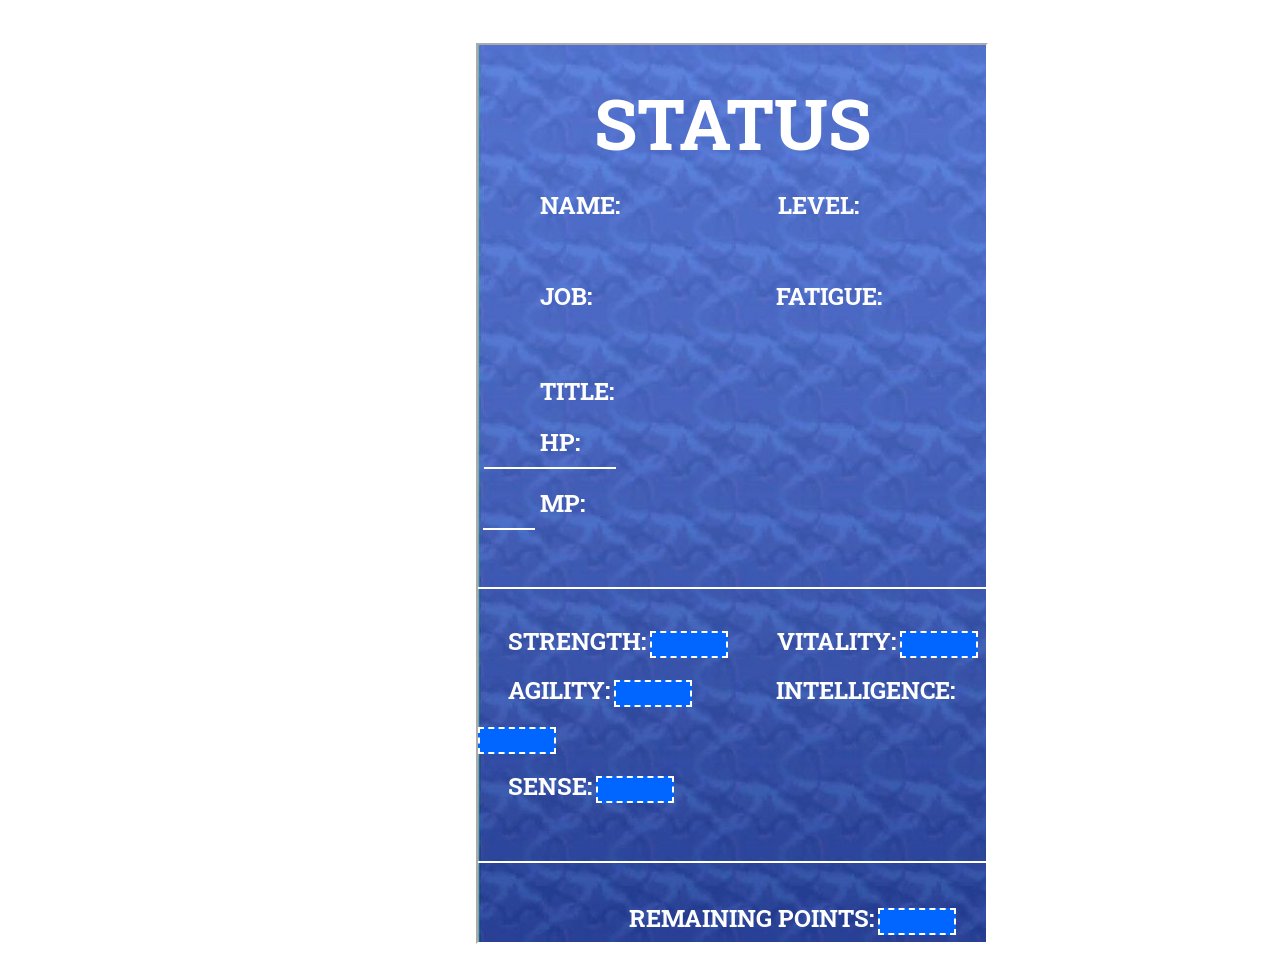
<file: index.html>
<!DOCTYPE html>
<html lang="en">

<head>
    <meta charset="UTF-8">
    <meta http-equiv="X-UA-Compatible" content="IE=edge">
    <meta name="viewport" content="width=device-width, initial-scale=1.0">
    <link rel="preconnect" href="https://fonts.googleapis.com">
    <link rel="preconnect" href="https://fonts.gstatic.com" crossorigin>
    <link
        href="https://fonts.googleapis.com/css2?family=EB+Garamond&family=Kalam&family=Lora:ital@1&family=Orbitron:wght@700&family=Roboto+Slab&family=Roboto:wght@300&display=swap"
        rel="stylesheet">
    <link rel="stylesheet" href="style.css">
    <title>System of Dungeons</title>
</head>

<body>
    <div class="maincontainer">
        <h1 class="main">STATUS</h1>
        <div class="mainbox">
            <div class="container">
                <div class="box1">
                    <div class="name">
                        <h2 style="display: inline;">NAME:</h2>
                        <input type="text">
                    </div>
                    <div class="level">
                        <h2 style="display: inline;">LEVEL:</h2>
                        <input type="text"><br>
                    </div>
                    <div class="job">
                        <h2 style="display: inline;">JOB:</h2>
                        <input type="text">
                    </div>
                    <div class="fatigue">
                        <h2 style="display: inline;">FATIGUE:</h2>
                        <input type="text">
                    </div>
                </div>
                <div class="title">
                    <h2 style="display: inline;">TITLE:</h2>
                    <input type="text">
                </div>
                <div class="hp">
                    <h2 style="display: inline;">HP:</h2>
                    <input type="text">
                    <hr style="width: 130px;
                position: relative;
                left: -182px;
                border-block-color: white;
                border-style: solid;">
                </div>
                <div class="mp">
                    <h2 style="display: inline;">MP:</h2>
                    <input type="text">
                    <hr style="width: 50px;
                position: relative;
                left: -223px;
                border-block-color: white;
                border-style: solid;">
                </div>
            </div>
            <br>
            <div class="dia1">&#x2666;</div>
            <hr style="width: 550px;
        border-block-color: white; 
        border-style: solid;"><br>
            <div class="container2">
                <div class="strength">
                    <h2 style="display: inline;">STRENGTH:</h2>
                    <input type="number">
                </div>
                <div class="vitality">
                    <h2 style="display: inline;">VITALITY:</h2>
                    <input type="number"><br>
                </div>
                <div class="agility">
                    <h2 style="display: inline;">AGILITY:</h2>
                    <input type="number">
                </div>
                <div class="intelligence">
                    <h2 style="display: inline;">INTELLIGENCE:</h2>
                    <input type="number"><br>
                </div>
                <div class="sense">
                    <h2 style="display: inline;">SENSE:</h2>
                    <input type="number">
                </div>
            </div><br>
            <div class="dia1">&#x2666;</div>
            <hr style="width: 550px;
        border-block-color: white;
        border-style: solid;"><br>
            <div class="container3">
                <div class="remaining">
                    <h2 style="display: inline;">REMAINING POINTS:</h2>
                    <input type="number">
                </div>
            </div>
        </div>
    </div>
</body>

</html>
</file>
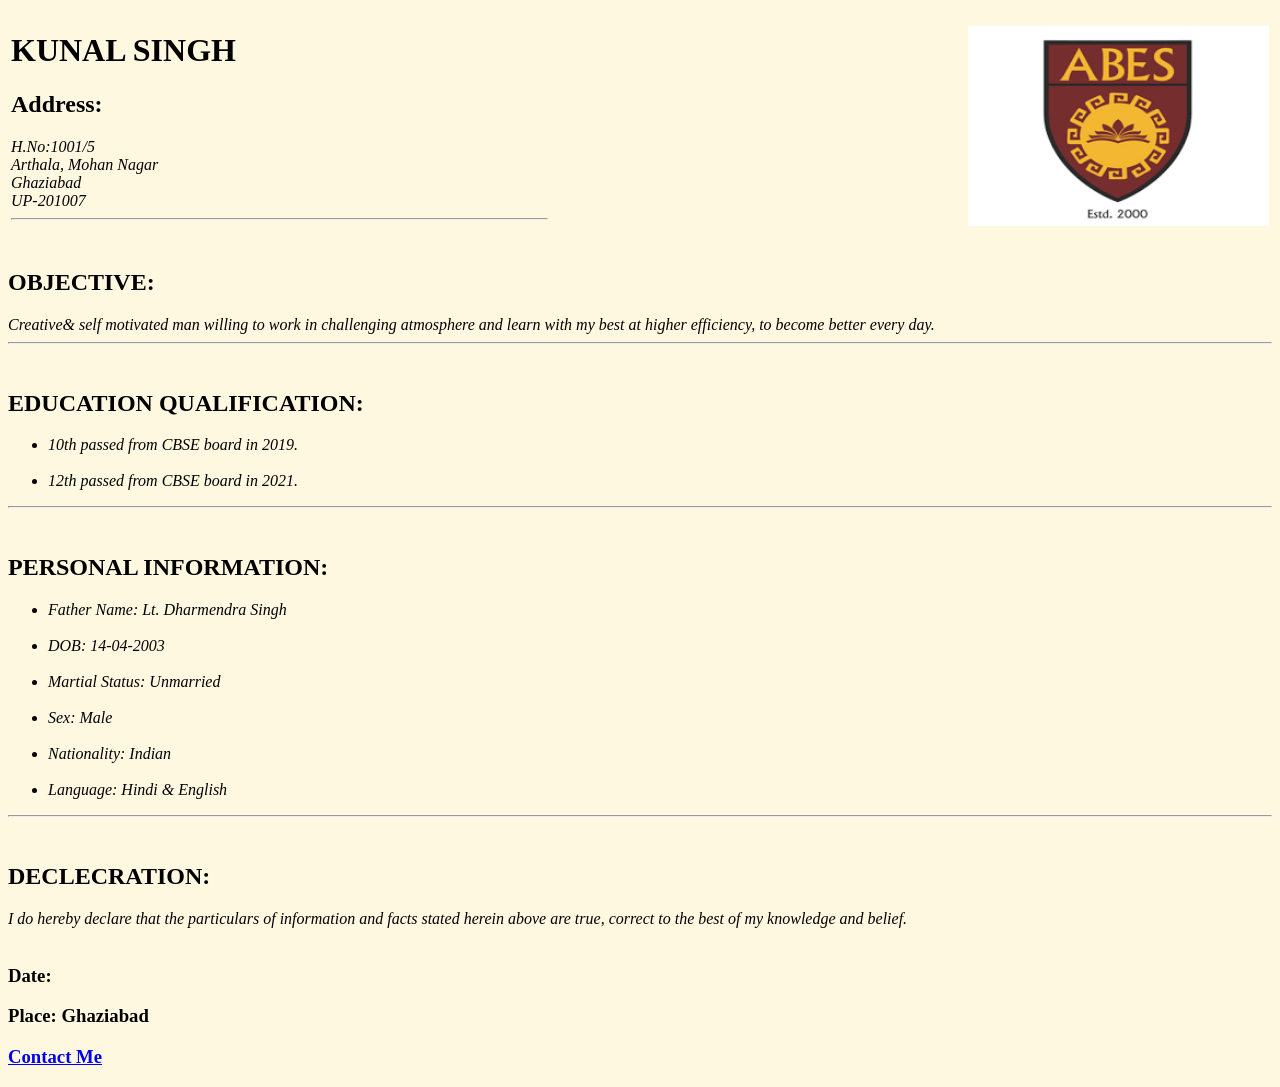
<file: resume.html>
<!DOCTYPE html>
<html lang="en">
<head>
    <meta charset="UTF-8">
    <meta http-equiv="X-UA-Conpatible" content="IE=edge">
    <meta name="viewpoint" content="width=device-width,intial-scale=1.0">
    <title>Resume</title>
</head>
<body style="background-color:#FFF8E1;">
    <table width="100%">
    <tr>
        <td class="intro" align="left">
            <h1>KUNAL SINGH</h1>
            <h2>Address:</h2>
            <em>H.No:1001/5<br>Arthala, Mohan Nagar<br> Ghaziabad<br> UP-201007</em>
            <hr>
            <br></td>
        <td align="right"><img src="[data-uri]" height="200"></td>
    </tr>
    </table>
    <h2>OBJECTIVE:</h2>
    <em>Creative& self motivated man willing to work in challenging atmosphere and learn with my best at higher efficiency, to become better every day.</em>
    <hr>
    <br>
    <h2>EDUCATION QUALIFICATION:</h2>
    <ul>
    <li><em>10th passed from CBSE board in 2019.</li><br><li>12th passed from CBSE board in 2021.</li></em>
    </ul>
    <hr>
    <br>
    <h2>PERSONAL INFORMATION:</h2>
    <ul>
    <em><li>Father Name: Lt. Dharmendra Singh</li><br><li>DOB: 14-04-2003</li><br><li>Martial Status: Unmarried</li><br><li>Sex: Male</li><br><li>Nationality: Indian</li><br><li>Language: Hindi & English</li></em>
    </ul>
    <hr>
    <br>
    <h2>DECLECRATION:</h2>
    <em>I do hereby declare that the particulars of information and facts stated herein above are true, correct to the best of my knowledge and belief.</em>
    <br>
    <br>
    <h3>Date:</h3>
    <h3>Place: Ghaziabad</h3>
    <h3><a href="C:\Users\ADMIN\Contact Me.html">Contact Me</a></h3>
</body>
</html>
</file>
<file: style.css>
input {
    width: 70px;
    background-color: rgb(0, 102, 255);
    color: white;
    border: 2px dashed white;
    font-size: large;
}

.container input {
    width: 70px;
    background-color: transparent;
    color: white;
    border: 2px solid transparent;
}

body {
    /* border: 2px solid black; */
    height: 90vh;
    width: 40vw;
    position: relative;
    top: 35px;
    color: white;
    left: 468px;
    font-family: 'EB Garamond', serif;
    font-family: 'Kalam', cursive;
    font-family: 'Lora', serif;
    font-family: 'Orbitron', sans-serif;
    font-family: 'Roboto', sans-serif;
    font-family: 'Roboto Slab', serif;
}

h1 {
    display: flex;
    justify-content: center;
    font-size: 71px;
    position: relative;
    top: -17px;
}

.name,
.level,
.job,
.fatigue {
    display: inline;
}

.box1 {
    word-spacing: 170px;
    line-height: 44px;
}

.container {
    /* border: 2px solid blue; */
    padding: 0px 62px;
}

.fatigue {
    position: relative;
    left: 26px;
}

.title {
    margin-top: -9px;
}

.strength,
.vitality,
.agility,
.intelligence,
.sense {
    display: inline;
}

.name {
    word-spacing: 0px;
}

.level {
    margin-left: 72px;
    word-spacing: 0px;
}

.job {
    word-spacing: 0px;
}

.fatigue {
    word-spacing: 0px;
    margin-left: 72px;
}

.title {
    margin-top: 10px;
    word-spacing: 0px;
}

.hp {
    margin-top: 18px;
    word-spacing: 0px;
}

.mp {
    margin-top: 18px;
    word-spacing: 0px;
}

.strength {
    word-spacing: 0px;
    margin: 10px 30px;
}

.vitality {
    word-spacing: 0px;
    margin-left: 15px;
}

.agility {
    word-spacing: 0px;
    margin: 0px 30px;
}

.intelligence {
    word-spacing: 0px;
    margin-left: 50px;
}

.sense {
    word-spacing: 0px;
    margin: 0px 30px;
}

.container2 {
    /* border: 2px solid blue; */
    line-height: 47px;
}

.container3 {
    /* border: 2px solid blue; */
    float: right;
    margin: 10px 30px;
}

.mainbox {
    /* border: 2px solid blue; */
    position: relative;
    top: -50px;
}

.maincontainer {
    border: 2px inset white;
    background-size: cover;
    background-image: url(background.jpg);
}

.dia1{
   position: relative;
   left: 573px;
   height: 20px;
   width: 20px;
}
</file>
